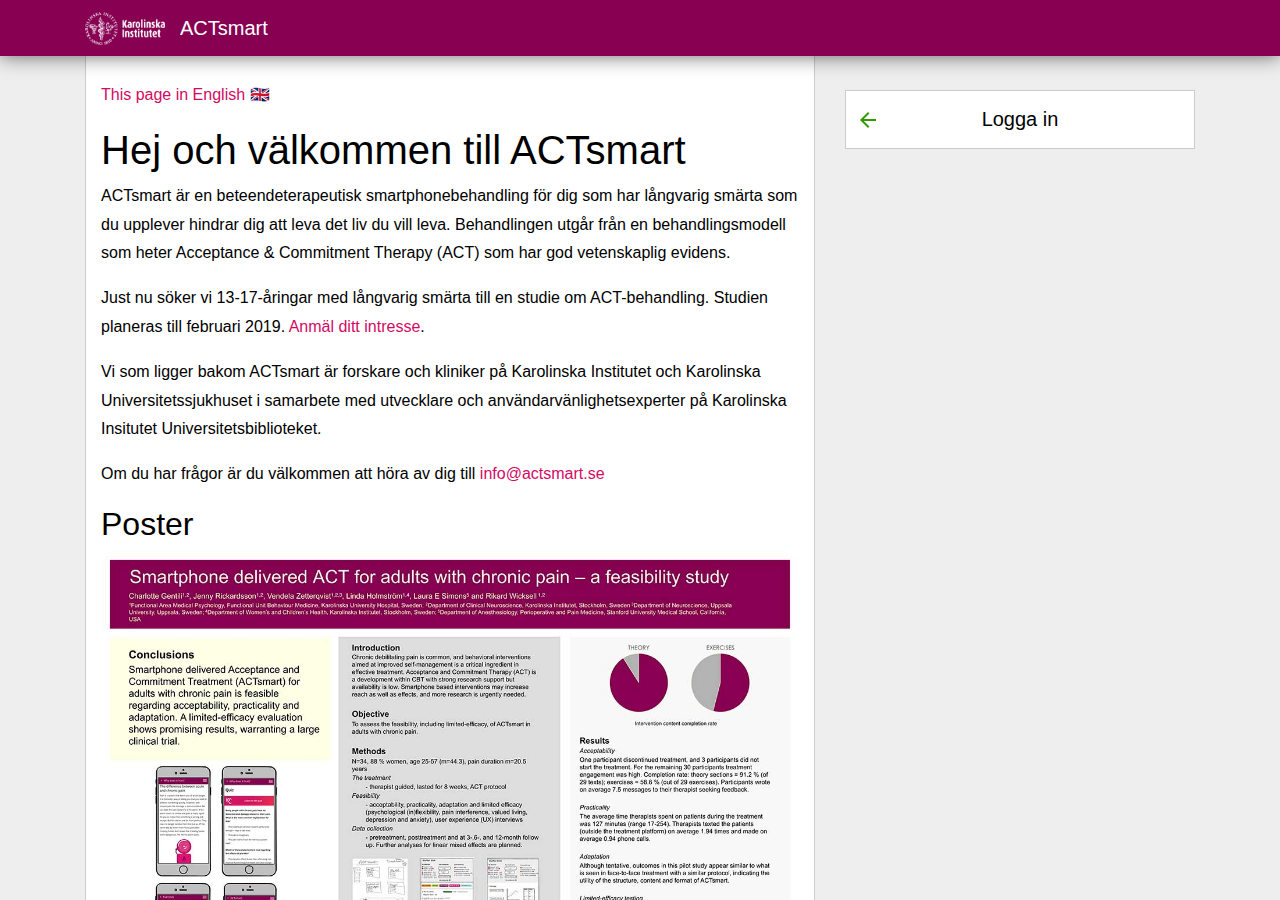
<file: index.html>
<!DOCTYPE html>
<html lang="sv">
  <head>
    <meta charset="utf-8">
    <meta name="viewport" content="width=device-width, initial-scale=1.0">
    <link rel="stylesheet" href="css/style.css" media="all">
    <title>Välkommen till ACTsmart</title>
    <link rel="apple-touch-icon" sizes="180x180" href="/apple-touch-icon.png">
    <link rel="icon" type="image/png" sizes="32x32" href="/favicon-32x32.png">
    <link rel="icon" type="image/png" sizes="16x16" href="/favicon-16x16.png">
    <link rel="manifest" href="/manifest.json">
    <link rel="mask-icon" href="/safari-pinned-tab.svg" color="#870052">
    <meta name="theme-color" content="#870052">
  </head>
  <body>
    <header id="header">
      <nav class="navbar navbar-expand-sm navbar-default fixed-top navbar-inverse">
        <div class="container">
          <a class="navbar-brand" id="home" href="/"><span id="home-span">ACTsmart</span></a>
        </div>
      </nav>
    </header>
    <main role="main">
      <div id="page-content" class="page current" aria-hidden="false">
        <article class="container">
          <div class="row">
            <div class="col-lg-8">
              <div class="content-block">
                <p lang="en"><a href="en">This page in English</a> <span aria-hidden="true">&#x1F1EC;&#x1F1E7;</span></p>
                <h1>Hej och välkommen till ACTsmart</h1>
                <p>ACTsmart är en beteendeterapeutisk smartphonebehandling för dig som har långvarig smärta som du upplever hindrar dig att leva det liv du vill leva. Behandlingen utgår från en behandlingsmodell som heter Acceptance & Commitment Therapy (ACT) som har god vetenskaplig evidens.</p>
                <p>Just nu söker vi 13-17-åringar med långvarig smärta till en studie om ACT-behandling. Studien planeras till februari 2019. <a href="https://bit.ly/actsmartung">Anmäl ditt intresse</a>.</p>
                <p>Vi som ligger bakom ACTsmart är forskare och kliniker på Karolinska Institutet och Karolinska Universitetssjukhuset i samarbete med utvecklare och användarvänlighetsexperter på Karolinska Insitutet Universitetsbiblioteket.</p>
                <p>Om du har frågor är du välkommen att höra av dig till <a href="mailto:info@actsmart.se">info@actsmart.se</a></p>
                <h2>Poster</h2>
                <a lang="en" href="en/Poster_IASP_Boston.pdf"><img src="en/poster.jpg" alt="">Smartphone delivered ACT for adults with chronic pain – a feasibility study [PDF - 935 KB]</a>
              </div>
            </div>
            <aside class="col-lg-4">
              <a href="https://app.actsmart.se" class="btn btn-menu btn-block previous">Logga in</a>
            </aside>
          </div>
        </article>
      </div>
    </main>
    <script>
      (function() {
        window.requestAnimationFrame = window.requestAnimationFrame || window.mozRequestAnimationFrame || window.webkitRequestAnimationFrame || window.msRequestAnimationFrame;
        requestAnimationFrame(function loadFonts() {
          var h = document.getElementsByTagName('head')[0],
            mundo = document.createElement('link'),
            os = document.createElement('link');
          mundo.rel = 'stylesheet';
          mundo.href = 'https://tools.kib.ki.se/userfiles/mundo-sans/mundo.css';
          os.rel = 'stylesheet';
          os.href = 'https://tools.kib.ki.se/userfiles/open-sans/open-sans.css';
          h.appendChild(mundo);
          h.appendChild(os);
        });
      })();
    </script>
  </body>
</html>
</file>
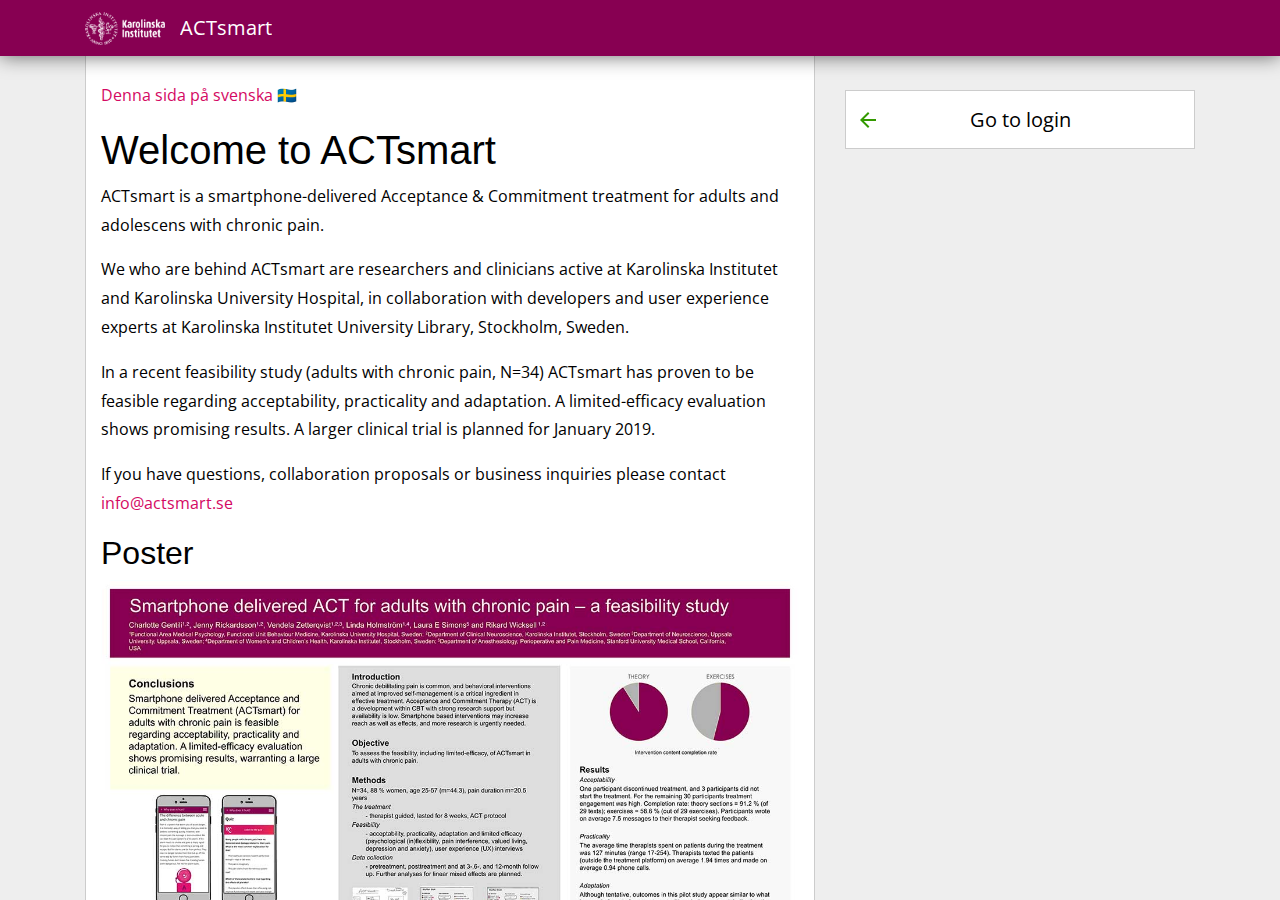
<file: en/index.html>
<!DOCTYPE html>
<html lang="en">
  <head>
    <meta charset="utf-8">
    <meta name="viewport" content="width=device-width, initial-scale=1.0">
    <link rel="stylesheet" href="../css/style.css" media="all">
    <title>Welcome to ACTsmart</title>
    <link rel="apple-touch-icon" sizes="180x180" href="/apple-touch-icon.png">
    <link rel="icon" type="image/png" sizes="32x32" href="/favicon-32x32.png">
    <link rel="icon" type="image/png" sizes="16x16" href="/favicon-16x16.png">
    <link rel="manifest" href="/manifest.json">
    <link rel="mask-icon" href="/safari-pinned-tab.svg" color="#870052">
    <meta name="theme-color" content="#870052">
  </head>
  <body>
    <header id="header">
      <nav class="navbar navbar-expand-sm navbar-default fixed-top navbar-inverse">
        <div class="container">
          <a class="navbar-brand" id="home" href="/en"><span id="home-span">ACTsmart</span></a>
        </div>
      </nav>
    </header>
    <main role="main">
      <div id="page-content" class="page current" aria-hidden="false">
        <article class="container">
          <div class="row">
            <div class="col-lg-8">
              <div class="content-block">
                  <p lang="sv"><a href="/">Denna sida på svenska</a> <span aria-hidden="true">&#x1F1F8;&#x1F1EA;</span></p>
                <h1>Welcome to ACTsmart</h1>
                <p>ACTsmart is a smartphone-delivered Acceptance & Commitment treatment for adults and adolescens with chronic pain.</p>
                <p>We who are behind ACTsmart are researchers and clinicians active at Karolinska Institutet and Karolinska University Hospital, in collaboration with developers and user experience experts at Karolinska Institutet University Library, Stockholm, Sweden.</p>
                <p>In a recent feasibility study (adults with chronic pain, N=34) ACTsmart has proven to be feasible regarding acceptability, practicality and adaptation. A limited-efficacy evaluation shows promising results. A larger clinical trial is planned for January 2019.</p>
                <p>If you have questions, collaboration proposals or business inquiries please contact <a href="mailto:info@actsmart.se">info@actsmart.se</a></p>
                <h2>Poster</h2>
                <a href="Poster_IASP_Boston.pdf"><img src="poster.jpg" alt="">Smartphone delivered ACT for adults with chronic pain – a feasibility study [PDF - 935 KB]</a>
              </div>
            </div>
            <aside class="col-lg-4">
              <a href="https://app.actsmart.se" class="btn btn-menu btn-block previous">Go to login</a>
            </aside>
          </div>
        </article>
      </div>
    </main>
    <script>
      (function() {
        window.requestAnimationFrame = window.requestAnimationFrame || window.mozRequestAnimationFrame || window.webkitRequestAnimationFrame || window.msRequestAnimationFrame;
        requestAnimationFrame(function loadFonts() {
          var h = document.getElementsByTagName('head')[0],
            mundo = document.createElement('link'),
            os = document.createElement('link');
          mundo.rel = 'stylesheet';
          mundo.href = 'https://tools.kib.ki.se/userfiles/mundo-sans/mundo.css';
          os.rel = 'stylesheet';
          os.href = 'https://fonts.googleapis.com/css?family=Open+Sans:400italic,700italic,400,700';
          h.appendChild(mundo);
          h.appendChild(os);
        });
      })();
    </script>
  </body>
</html>
</file>
<file: css/style.css>
@charset "UTF-8";:root{--blue:#007bff;--indigo:#6610f2;--purple:#6f42c1;--pink:#e83e8c;--red:#dc3545;--orange:#fd7e14;--yellow:#ffc107;--green:#28a745;--teal:#20c997;--cyan:#17a2b8;--white:#fff;--gray:#6c757d;--gray-dark:#343a40;--primary:#007bff;--secondary:#6c757d;--success:#28a745;--info:#17a2b8;--warning:#ffc107;--danger:#dc3545;--light:#f8f9fa;--dark:#343a40;--breakpoint-xs:0;--breakpoint-sm:576px;--breakpoint-md:768px;--breakpoint-lg:992px;--breakpoint-xl:1200px;--font-family-sans-serif:-apple-system,BlinkMacSystemFont,"Segoe UI",Roboto,"Helvetica Neue",Arial,sans-serif,"Apple Color Emoji","Segoe UI Emoji","Segoe UI Symbol";--font-family-monospace:SFMono-Regular,Menlo,Monaco,Consolas,"Liberation Mono","Courier New",monospace}*,:after,:before{box-sizing:border-box}html{font-family:sans-serif;line-height:1.15;-webkit-text-size-adjust:100%;-ms-text-size-adjust:100%;-ms-overflow-style:scrollbar;-webkit-tap-highlight-color:transparent}@-ms-viewport{width:device-width}article,aside,header,main,nav{display:block}body{margin:0;font-family:-apple-system,BlinkMacSystemFont,Segoe UI,Roboto,Helvetica Neue,Arial,sans-serif;font-size:1rem;font-weight:400;line-height:1.5;color:#212529;text-align:left;background-color:#fff}h1,h2,h3,h4,h5,h6{margin-top:0;margin-bottom:.5rem}p{margin-top:0;margin-bottom:1rem}small{font-size:80%}a{color:#007bff;text-decoration:none;background-color:transparent;-webkit-text-decoration-skip:objects}a:hover{color:#0056b3;text-decoration:underline}label{display:inline-block;margin-bottom:.5rem}button{border-radius:0}button:focus{outline:1px dotted;outline:5px auto -webkit-focus-ring-color}button,input,textarea{margin:0;font-family:inherit;font-size:inherit;line-height:inherit}button,input{overflow:visible}button{text-transform:none}[type=submit],button,html [type=button]{-webkit-appearance:button}[type=button]::-moz-focus-inner,[type=submit]::-moz-focus-inner,button::-moz-focus-inner{padding:0;border-style:none}textarea{overflow:auto;resize:vertical}::-webkit-file-upload-button{font:inherit;-webkit-appearance:button}h1,h2,h3,h4,h5,h6{margin-bottom:.5rem;font-family:inherit;font-weight:500;line-height:1.2;color:inherit}h1{font-size:2.5rem}h2{font-size:2rem}h3{font-size:1.75rem}h4{font-size:1.5rem}h5{font-size:1.25rem}h6{font-size:1rem}small{font-size:80%;font-weight:400}.container{width:100%;padding-right:15px;padding-left:15px;margin-right:auto;margin-left:auto}@media (min-width:576px){.container{max-width:540px}}@media (min-width:768px){.container{max-width:720px}}@media (min-width:992px){.container{max-width:960px}}@media (min-width:1200px){.container{max-width:1140px}}.row{display:-webkit-box;display:-ms-flexbox;display:flex;-ms-flex-wrap:wrap;flex-wrap:wrap;margin-right:-15px;margin-left:-15px}.col-lg-4,.col-lg-8,.col-md-4,.col-md-6,.col-md-8,.col-md-12{position:relative;width:100%;min-height:1px;padding-right:15px;padding-left:15px}@media (min-width:768px){.col-md-4{-webkit-box-flex:0;-ms-flex:0 0 33.333333%;flex:0 0 33.333333%;max-width:33.333333%}.col-md-6{-webkit-box-flex:0;-ms-flex:0 0 50%;flex:0 0 50%;max-width:50%}.col-md-8{-webkit-box-flex:0;-ms-flex:0 0 66.666667%;flex:0 0 66.666667%;max-width:66.666667%}.col-md-12{-webkit-box-flex:0;-ms-flex:0 0 100%;flex:0 0 100%;max-width:100%}}@media (min-width:992px){.col-lg-4{-webkit-box-flex:0;-ms-flex:0 0 33.333333%;flex:0 0 33.333333%;max-width:33.333333%}.col-lg-8{-webkit-box-flex:0;-ms-flex:0 0 66.666667%;flex:0 0 66.666667%;max-width:66.666667%}}.form-control{display:block;width:100%;padding:.375rem .75rem;font-size:1rem;line-height:1.5;color:#495057;background-color:#fff;background-clip:padding-box;border:1px solid #ced4da;border-radius:.25rem;transition:border-color .15s ease-in-out,box-shadow .15s ease-in-out}.form-control::-ms-expand{background-color:transparent;border:0}.form-control:focus{color:#495057;background-color:#fff;border-color:#80bdff;outline:0;box-shadow:0 0 0 .2rem rgba(0,123,255,.25)}.form-control::-moz-placeholder{color:#6c757d;opacity:1}.form-control::-ms-input-placeholder{color:#6c757d;opacity:1}.form-control::-webkit-input-placeholder{color:#6c757d;opacity:1}.form-control:-ms-input-placeholder{color:#6c757d;opacity:1}.form-control::placeholder{color:#6c757d;opacity:1}.form-control:disabled{background-color:#e9ecef;opacity:1}.form-group{margin-bottom:1rem}.btn{display:inline-block;font-weight:400;text-align:center;white-space:nowrap;vertical-align:middle;-webkit-user-select:none;-moz-user-select:none;-ms-user-select:none;user-select:none;border:1px solid transparent;padding:.375rem .75rem;font-size:1rem;line-height:1.5;border-radius:.25rem;transition:color .15s ease-in-out,background-color .15s ease-in-out,border-color .15s ease-in-out,box-shadow .15s ease-in-out}.btn:focus,.btn:hover{text-decoration:none}.btn:focus{outline:0;box-shadow:0 0 0 .2rem rgba(0,123,255,.25)}.btn:disabled{opacity:.65}.btn:not(:disabled):not(.disabled){cursor:pointer}.btn:not(:disabled):not(.disabled).active,.btn:not(:disabled):not(.disabled):active{background-image:none}.btn-primary{color:#fff;background-color:#007bff;border-color:#007bff}.btn-primary:hover{color:#fff;background-color:#0069d9;border-color:#0062cc}.btn-primary:focus{box-shadow:0 0 0 .2rem rgba(0,123,255,.5)}.btn-primary:disabled{color:#fff;background-color:#007bff;border-color:#007bff}.btn-primary:not(:disabled):not(.disabled).active,.btn-primary:not(:disabled):not(.disabled):active{color:#fff;background-color:#0062cc;border-color:#005cbf}.btn-primary:not(:disabled):not(.disabled).active:focus,.btn-primary:not(:disabled):not(.disabled):active:focus{box-shadow:0 0 0 .2rem rgba(0,123,255,.5)}.btn-secondary:not(:disabled):not(.disabled).active,.btn-secondary:not(:disabled):not(.disabled):active{color:#fff;background-color:#545b62;border-color:#4e555b}.btn-secondary:not(:disabled):not(.disabled).active:focus,.btn-secondary:not(:disabled):not(.disabled):active:focus{box-shadow:0 0 0 .2rem hsla(208,7%,46%,.5)}.btn-success:not(:disabled):not(.disabled).active,.btn-success:not(:disabled):not(.disabled):active{color:#fff;background-color:#1e7e34;border-color:#1c7430}.btn-success:not(:disabled):not(.disabled).active:focus,.btn-success:not(:disabled):not(.disabled):active:focus{box-shadow:0 0 0 .2rem rgba(40,167,69,.5)}.btn-info:not(:disabled):not(.disabled).active,.btn-info:not(:disabled):not(.disabled):active{color:#fff;background-color:#117a8b;border-color:#10707f}.btn-info:not(:disabled):not(.disabled).active:focus,.btn-info:not(:disabled):not(.disabled):active:focus{box-shadow:0 0 0 .2rem rgba(23,162,184,.5)}.btn-warning:not(:disabled):not(.disabled).active,.btn-warning:not(:disabled):not(.disabled):active{color:#212529;background-color:#d39e00;border-color:#c69500}.btn-warning:not(:disabled):not(.disabled).active:focus,.btn-warning:not(:disabled):not(.disabled):active:focus{box-shadow:0 0 0 .2rem rgba(255,193,7,.5)}.btn-danger:not(:disabled):not(.disabled).active,.btn-danger:not(:disabled):not(.disabled):active{color:#fff;background-color:#bd2130;border-color:#b21f2d}.btn-danger:not(:disabled):not(.disabled).active:focus,.btn-danger:not(:disabled):not(.disabled):active:focus{box-shadow:0 0 0 .2rem rgba(220,53,69,.5)}.btn-light:not(:disabled):not(.disabled).active,.btn-light:not(:disabled):not(.disabled):active{color:#212529;background-color:#dae0e5;border-color:#d3d9df}.btn-light:not(:disabled):not(.disabled).active:focus,.btn-light:not(:disabled):not(.disabled):active:focus{box-shadow:0 0 0 .2rem rgba(248,249,250,.5)}.btn-dark:not(:disabled):not(.disabled).active,.btn-dark:not(:disabled):not(.disabled):active{color:#fff;background-color:#1d2124;border-color:#171a1d}.btn-dark:not(:disabled):not(.disabled).active:focus,.btn-dark:not(:disabled):not(.disabled):active:focus{box-shadow:0 0 0 .2rem rgba(52,58,64,.5)}.btn-outline-primary:not(:disabled):not(.disabled).active,.btn-outline-primary:not(:disabled):not(.disabled):active{color:#fff;background-color:#007bff;border-color:#007bff}.btn-outline-primary:not(:disabled):not(.disabled).active:focus,.btn-outline-primary:not(:disabled):not(.disabled):active:focus{box-shadow:0 0 0 .2rem rgba(0,123,255,.5)}.btn-outline-secondary{color:#6c757d;background-color:transparent;background-image:none;border-color:#6c757d}.btn-outline-secondary:hover{color:#fff;background-color:#6c757d;border-color:#6c757d}.btn-outline-secondary:focus{box-shadow:0 0 0 .2rem hsla(208,7%,46%,.5)}.btn-outline-secondary:disabled{color:#6c757d;background-color:transparent}.btn-outline-secondary:not(:disabled):not(.disabled).active,.btn-outline-secondary:not(:disabled):not(.disabled):active{color:#fff;background-color:#6c757d;border-color:#6c757d}.btn-outline-secondary:not(:disabled):not(.disabled).active:focus,.btn-outline-secondary:not(:disabled):not(.disabled):active:focus{box-shadow:0 0 0 .2rem hsla(208,7%,46%,.5)}.btn-outline-success:not(:disabled):not(.disabled).active,.btn-outline-success:not(:disabled):not(.disabled):active{color:#fff;background-color:#28a745;border-color:#28a745}.btn-outline-success:not(:disabled):not(.disabled).active:focus,.btn-outline-success:not(:disabled):not(.disabled):active:focus{box-shadow:0 0 0 .2rem rgba(40,167,69,.5)}.btn-outline-info:not(:disabled):not(.disabled).active,.btn-outline-info:not(:disabled):not(.disabled):active{color:#fff;background-color:#17a2b8;border-color:#17a2b8}.btn-outline-info:not(:disabled):not(.disabled).active:focus,.btn-outline-info:not(:disabled):not(.disabled):active:focus{box-shadow:0 0 0 .2rem rgba(23,162,184,.5)}.btn-outline-warning:not(:disabled):not(.disabled).active,.btn-outline-warning:not(:disabled):not(.disabled):active{color:#212529;background-color:#ffc107;border-color:#ffc107}.btn-outline-warning:not(:disabled):not(.disabled).active:focus,.btn-outline-warning:not(:disabled):not(.disabled):active:focus{box-shadow:0 0 0 .2rem rgba(255,193,7,.5)}.btn-outline-danger:not(:disabled):not(.disabled).active,.btn-outline-danger:not(:disabled):not(.disabled):active{color:#fff;background-color:#dc3545;border-color:#dc3545}.btn-outline-danger:not(:disabled):not(.disabled).active:focus,.btn-outline-danger:not(:disabled):not(.disabled):active:focus{box-shadow:0 0 0 .2rem rgba(220,53,69,.5)}.btn-outline-light:not(:disabled):not(.disabled).active,.btn-outline-light:not(:disabled):not(.disabled):active{color:#212529;background-color:#f8f9fa;border-color:#f8f9fa}.btn-outline-light:not(:disabled):not(.disabled).active:focus,.btn-outline-light:not(:disabled):not(.disabled):active:focus{box-shadow:0 0 0 .2rem rgba(248,249,250,.5)}.btn-outline-dark:not(:disabled):not(.disabled).active,.btn-outline-dark:not(:disabled):not(.disabled):active{color:#fff;background-color:#343a40;border-color:#343a40}.btn-outline-dark:not(:disabled):not(.disabled).active:focus,.btn-outline-dark:not(:disabled):not(.disabled):active:focus{box-shadow:0 0 0 .2rem rgba(52,58,64,.5)}.btn-lg{padding:.5rem 1rem;font-size:1.25rem;line-height:1.5;border-radius:.3rem}.btn-block{display:block;width:100%}.btn-block+.btn-block{margin-top:.5rem}.dropdown-menu{position:absolute;top:100%;left:0;z-index:4;display:none;float:left;min-width:10rem;padding:.5rem 0;margin:.125rem 0 0;font-size:1rem;color:#212529;text-align:left;list-style:none;background-color:#fff;background-clip:padding-box;border:1px solid rgba(0,0,0,.15);border-radius:.25rem}.dropdown-item{display:block;width:100%;padding:.25rem 1.5rem;clear:both;font-weight:400;color:#212529;text-align:inherit;white-space:nowrap;background-color:transparent;border:0}.dropdown-item:focus,.dropdown-item:hover{color:#16181b;text-decoration:none;background-color:#f8f9fa}.dropdown-item:active{color:#fff;text-decoration:none;background-color:#007bff}.dropdown-item:disabled{color:#6c757d;background-color:transparent}.btn-group{position:relative;display:-webkit-inline-box;display:-ms-inline-flexbox;display:inline-flex;vertical-align:middle}.navbar{position:relative;padding:.5rem 1rem}.navbar,.navbar>.container{display:-webkit-box;display:-ms-flexbox;display:flex;-ms-flex-wrap:wrap;flex-wrap:wrap;-webkit-box-align:center;-ms-flex-align:center;align-items:center;-webkit-box-pack:justify;-ms-flex-pack:justify;justify-content:space-between}.navbar-brand{display:inline-block;padding-top:.3125rem;padding-bottom:.3125rem;margin-right:1rem;font-size:1.25rem;line-height:inherit;white-space:nowrap}.navbar-brand:focus,.navbar-brand:hover{text-decoration:none}.navbar-toggler:not(:disabled):not(.disabled){cursor:pointer}@media (max-width:575.98px){.navbar-expand-sm>.container{padding-right:0;padding-left:0}}@media (min-width:576px){.navbar-expand-sm{-webkit-box-orient:horizontal;-webkit-box-direction:normal;-ms-flex-flow:row nowrap;flex-flow:row;-webkit-box-pack:start;-ms-flex-pack:start;justify-content:flex-start}.navbar-expand-sm>.container{-ms-flex-wrap:nowrap;flex-wrap:nowrap}}.card{position:relative;display:-webkit-box;display:-ms-flexbox;display:flex;-webkit-box-orient:vertical;-webkit-box-direction:normal;-ms-flex-direction:column;flex-direction:column;min-width:0;word-wrap:break-word;background-color:#fff;background-clip:border-box;border:1px solid rgba(0,0,0,.125);border-radius:.25rem}.card-body{-webkit-box-flex:1;-ms-flex:1 1 auto;flex:1 1 auto;padding:1.25rem}.card-subtitle{margin-top:-.375rem;margin-bottom:0}.card-link:hover{text-decoration:none}.card-header{padding:.75rem 1.25rem;margin-bottom:0;background-color:rgba(0,0,0,.03);border-bottom:1px solid rgba(0,0,0,.125)}.card-header:first-child{border-radius:calc(.25rem - 1px) calc(.25rem - 1px) 0 0}.page-link:not(:disabled):not(.disabled){cursor:pointer}.progress{height:1rem;overflow:hidden;font-size:.75rem;background-color:#e9ecef;border-radius:.25rem}.progress,.progress-bar{display:-webkit-box;display:-ms-flexbox;display:flex}.progress-bar{-webkit-box-orient:vertical;-webkit-box-direction:normal;-ms-flex-direction:column;flex-direction:column;-webkit-box-pack:center;-ms-flex-pack:center;justify-content:center;color:#fff;text-align:center;background-color:#007bff;transition:width .6s ease}.close:not(:disabled):not(.disabled){cursor:pointer}.bg-success{background-color:#28a745!important}.justify-content-center{-webkit-box-pack:center!important;-ms-flex-pack:center!important;justify-content:center!important}.fixed-top{position:fixed;top:0;right:0;left:0;z-index:5}.text-center{text-align:center!important}@media print{*,:after,:before{text-shadow:none!important;box-shadow:none!important}a:not(.btn){text-decoration:underline}h2,h3,p{orphans:3;widows:3}h2,h3{page-break-after:avoid}@page{size:a3}.container,body{min-width:992px!important}.navbar{display:none}}@-webkit-keyframes a{0%{opacity:0;-webkit-transform:translateY(-20px);transform:translateY(-20px)}to{opacity:1;-webkit-transform:translateY(0);transform:translateY(0)}}@keyframes a{0%{opacity:0;-webkit-transform:translateY(-20px);transform:translateY(-20px)}to{opacity:1;-webkit-transform:translateY(0);transform:translateY(0)}}@-webkit-keyframes b{0%{-webkit-transform:scale(1);transform:scale(1)}50%{-webkit-transform:scale(1.2);transform:scale(1.2)}to{-webkit-transform:scale(1);transform:scale(1)}}@keyframes b{0%{-webkit-transform:scale(1);transform:scale(1)}50%{-webkit-transform:scale(1.2);transform:scale(1.2)}to{-webkit-transform:scale(1);transform:scale(1)}}@-webkit-keyframes c{0%{-webkit-transform:scale(1);transform:scale(1)}50%{-webkit-transform:scale(.8);transform:scale(.8)}to{-webkit-transform:scale(1);transform:scale(1)}}@keyframes c{0%{-webkit-transform:scale(1);transform:scale(1)}50%{-webkit-transform:scale(.8);transform:scale(.8)}to{-webkit-transform:scale(1);transform:scale(1)}}@-webkit-keyframes d{0%{-webkit-transform:scale(1);transform:scale(1)}to{-webkit-transform:scale(0);transform:scale(0)}}@keyframes d{0%{-webkit-transform:scale(1);transform:scale(1)}to{-webkit-transform:scale(0);transform:scale(0)}}@-webkit-keyframes e{0%{opacity:0}to{opacity:1}}@keyframes e{0%{opacity:0}to{opacity:1}}@-webkit-keyframes f{0%{opacity:0;-webkit-transform:scale(.8);transform:scale(.8)}to{opacity:1;-webkit-transform:scale(1);transform:scale(1)}}@keyframes f{0%{opacity:0;-webkit-transform:scale(.8);transform:scale(.8)}to{opacity:1;-webkit-transform:scale(1);transform:scale(1)}}@-webkit-keyframes g{0%{opacity:1;-webkit-transform:scale(1);transform:scale(1);visibility:visible}to{opacity:0;-webkit-transform:scale(12);transform:scale(12);visibility:hidden}}@keyframes g{0%{opacity:1;-webkit-transform:scale(1);transform:scale(1);visibility:visible}to{opacity:0;-webkit-transform:scale(12);transform:scale(12);visibility:hidden}}@media (prefers-reduced-motion){#grade-select [role=radiogroup],#home-span,.btn[data-question],.navbar-inverse .navbar-brand,.page{transition:none!important}.btn[data-question].animate{-webkit-transform:scale(1)!important;transform:scale(1)!important}#life-values section.add-values,#life-values section.check-values{-webkit-animation-name:e!important;animation-name:e!important}}*{box-sizing:border-box}:not(.form-control):focus{outline:2px auto Highlight!important;outline:5px auto -webkit-focus-ring-color!important}html{-webkit-text-size-adjust:100%;font-size:100%;line-height:162.5%;height:100%;background:#fff}body{font-family:OpenSansRegular,Helvetica,Arial,sans-serif;font-size:inherit;-webkit-font-smoothing:antialiased;-moz-osx-font-smoothing:grayscale;word-wrap:break-word;margin-top:80px}img{max-width:100%}a,a:focus,a:hover{color:#d40963}body{-webkit-font-smoothing:antialiased;font-size:16px;line-height:1.5;font-family:Open Sans,Helvetica,Arial,sans-serif}.h1,.h2,.intro-box h4,.start-card h4,h1,h2,h3,h4,h5,h6{font-family:Mundo Sans W01 Medium,Helvetica,sans-serif;font-weight:500;text-transform:none;color:#000}#life-values .start-card h4,.h3,.h4,.h5,.h6,h3,h4,h5,h6{font-family:Mundo Sans W01,Helvetica,sans-serif}button,input,optgroup,select,textarea{font-family:inherit}.col-md-8>h1,.col-md-12>h1{margin-top:0}.ingress{font-size:1.2em}#page-content{line-height:1.8}#header .navbar{transition:-webkit-transform .5s;transition:transform .5s;transition:transform .5s,-webkit-transform .5s;-webkit-transform:translateY(0);transform:translateY(0)}#header .navbar.hide{-webkit-transform:translateY(-100%);transform:translateY(-100%)}.navbar .container{position:relative}@media (max-width:575px){.navbar .container{width:100%}}.navbar-inverse,.navbar-inverse .navbar-collapse,.navbar-inverse .navbar-form{border-color:#870052;box-shadow:none}.navbar-inverse{background-color:#870052;box-shadow:0 0 20px rgba(0,0,0,.6)}.navbar-brand{text-decoration:none!important}.navbar-brand span{background-color:#870052;transition:-webkit-transform .25s;transition:transform .25s;transition:transform .25s,-webkit-transform .25s;display:block;-webkit-transform-origin:30%;transform-origin:30%;white-space:nowrap;text-overflow:ellipsis;overflow:hidden;width:100%}.navbar-brand span.rotate{-webkit-transform:rotateY(90deg);transform:rotateY(90deg)}.navbar-inverse .nav>li>a{color:#fff}.navbar-inverse .nav .active>a,.navbar-inverse .nav .active>a:focus,.navbar-inverse .nav .active>a:hover{color:#fff!important;background-color:#870052}.navbar-inverse .navbar-brand{color:#fff;max-width:80%}.menu-toggle{position:relative;right:0;top:0;display:none}.logged-in .menu-toggle{display:-webkit-inline-box;display:-ms-inline-flexbox;display:inline-flex}.dropdown-item{margin:.5em 0 1em;cursor:pointer}.dropdown-item:last-child{margin-bottom:.5em}.dropdown-menu{display:initial;visibility:hidden;opacity:0;overflow:hidden;transition:none;-webkit-transform:translateY(-20px);transform:translateY(-20px);box-shadow:-10px 15px 15px rgba(0,0,0,.4)}.show .dropdown-menu{display:block;visibility:visible;opacity:1;-webkit-transform:translateY(0);transform:translateY(0);transition:all .25s}.dropdown-menu.dropdown-menu-right{left:auto;right:0}#menu{width:30px;height:38px;position:relative;-webkit-transform:rotate(0deg);transform:rotate(0deg);transition:.5s ease-in-out;cursor:pointer;background:none;border:none;z-index:1}#menu[data-unread]:not([data-unread="0"]):before{content:attr(data-unread);background-color:#dd1a39;color:#fff;position:absolute;top:0;border-radius:1em;height:1.5em;padding:0 .5em;left:-50%;z-index:2}#menu span{display:block;position:absolute;height:3px;width:100%;background:#fff;border-radius:3px;opacity:1;left:0;-webkit-transform:rotate(0deg);transform:rotate(0deg);transition:.25s ease-in-out}#menu span:nth-child(1){top:10px}#menu span:nth-child(2),#menu span:nth-child(3){top:18px}#menu span:nth-child(4){top:26px}#menu[aria-expanded=true] span:nth-child(1){top:18px;width:0;left:50%}#menu[aria-expanded=true] span:nth-child(2){-webkit-transform:rotate(45deg);transform:rotate(45deg)}#menu[aria-expanded=true] span:nth-child(3){-webkit-transform:rotate(-45deg);transform:rotate(-45deg)}#menu[aria-expanded=true] span:nth-child(4){top:18px;width:0;left:50%}#button-gohome:before,#button-info:before,#button-logout:before,#button-messages:before{background-repeat:no-repeat;background-size:24px;background-position:0;padding-left:30px;content:""}#button-logout:before{background-image:url("data:image/svg+xml;charset=utf8,%3Csvg fill='%23000000' height='24' viewBox='0 0 24 24' width='24' xmlns='http://www.w3.org/2000/svg' xmlns:xlink='http://www.w3.org/1999/xlink'%3E%3Cdefs%3E%3Cpath d='M0 0h24v24H0V0z' id='a'/%3E%3C/defs%3E%3CclipPath id='b'%3E%3Cuse overflow='visible' xlink:href='%23a'/%3E%3C/clipPath%3E%3Cpath clip-path='url(%23b)' d='M12 17c1.1 0 2-.9 2-2s-.9-2-2-2-2 .9-2 2 .9 2 2 2zm6-9h-1V6c0-2.76-2.24-5-5-5S7 3.24 7 6v2H6c-1.1 0-2 .9-2 2v10c0 1.1.9 2 2 2h12c1.1 0 2-.9 2-2V10c0-1.1-.9-2-2-2zM8.9 6c0-1.71 1.39-3.1 3.1-3.1s3.1 1.39 3.1 3.1v2H8.9V6zM18 20H6V10h12v10z'/%3E%3C/svg%3E")}#button-messages:before{background-image:url("data:image/svg+xml;charset=utf8,%3Csvg fill='%23000000' height='24' viewBox='0 0 24 24' width='24' xmlns='http://www.w3.org/2000/svg'%3E%3Cpath d='M0 0h24v24H0z' fill='none'/%3E%3Cpath d='M20 4H4c-1.1 0-1.99.9-1.99 2L2 18c0 1.1.9 2 2 2h16c1.1 0 2-.9 2-2V6c0-1.1-.9-2-2-2zm0 14H4V8l8 5 8-5v10zm-8-7L4 6h16l-8 5z'/%3E%3C/svg%3E")}#button-gohome{display:none}.back #button-gohome{display:block}#button-gohome:before{background-image:url("data:image/svg+xml;charset=utf8,%3Csvg fill='%23000000' height='24' viewBox='0 0 24 24' width='24' xmlns='http://www.w3.org/2000/svg'%3E%3Cpath d='M10 20v-6h4v6h5v-8h3L12 3 2 12h3v8z'/%3E%3Cpath d='M0 0h24v24H0z' fill='none'/%3E%3C/svg%3E")}#button-info:before{background-image:url("data:image/svg+xml;charset=utf8,%3Csvg fill='%23000000' height='24' viewBox='0 0 24 24' width='24' xmlns='http://www.w3.org/2000/svg'%3E%3Cpath d='M0 0h24v24H0z' fill='none'/%3E%3Cpath d='M11 17h2v-6h-2v6zm1-15C6.48 2 2 6.48 2 12s4.48 10 10 10 10-4.48 10-10S17.52 2 12 2zm0 18c-4.41 0-8-3.59-8-8s3.59-8 8-8 8 3.59 8 8-3.59 8-8 8zM11 9h2V7h-2v2z'/%3E%3C/svg%3E")}.navbar-inverse .navbar-brand{color:#fff;background-image:url("[data-uri]");background-repeat:no-repeat;background-size:80px 33px;background-position:0;padding-left:95px;height:auto;transition:padding .5s ease}body.back .navbar-inverse .navbar-brand{background-image:url("data:image/svg+xml;charset=utf8,%3Csvg fill='%23ffffff' height='24' viewBox='0 0 24 24' width='24' xmlns='http://www.w3.org/2000/svg'%3E%3Cpath d='M15.41 16.09l-4.58-4.59 4.58-4.59L14 5.5l-6 6 6 6z'/%3E%3Cpath d='M0-.5h24v24H0z' fill='none'/%3E%3C/svg%3E");padding-left:30px;background-size:24px;transition:padding .5s cubic-bezier(.87,-.41,.19,1.44)}#message{position:fixed;top:0;left:0;right:0;bottom:0;background-color:rgba(0,0,0,.8);display:-webkit-box;display:-ms-flexbox;display:flex;-webkit-box-pack:center;-ms-flex-pack:center;justify-content:center;-webkit-box-align:center;-ms-flex-align:center;align-items:center;-webkit-box-orient:vertical;-webkit-box-direction:normal;-ms-flex-direction:column;flex-direction:column;color:#fff;transition:all .5s;opacity:1;visibility:visible}#message h2{color:#fff;margin-bottom:0}#message button{min-width:120px;background-color:transparent;border:1px solid #fff;color:#fff}#message button:hover{background-color:hsla(0,0%,100%,.2)}#message button+button{margin-left:1em}#message input{margin-top:1em;border-radius:0;border:2px solid #fff;height:45px;-webkit-appearance:none;box-shadow:none;background-clip:initial}#message input:focus{outline:5px auto -webkit-focus-ring-color}#message .status-message{-webkit-animation-fill-mode:both;animation-fill-mode:both;-webkit-animation-duration:.4s;animation-duration:.4s;-webkit-animation-name:a;animation-name:a;text-align:center;padding:1em;width:95%;max-width:500px}#message[aria-hidden=true]{opacity:0;overflow:hidden;visibility:hidden}.twofa-image{max-width:200px;margin:.5em 0 0}#message .qr-setup{margin-bottom:1em}#message .card{background-color:transparent;background-position:calc(100% - 1em);background-repeat:no-repeat;border-color:#fff;padding-right:32px;text-align:left}#message .card .card-subtitle{font-size:.8rem}#message .card h4{color:#fff;font-size:1.2rem}#message .card:hover,#message .card:hover h4,#message .card:hover p{color:#c1c1c1}#message #otp,#message #qr{display:none;text-align:center;padding:0;margin-bottom:2em}#message #otp:target,#message #qr:target{display:block}#message #otp:hover p,#message #qr:hover p{color:#fff}#message #otp:target~div,#message #qr:target~div,#message .qr-setup~#button-status{display:none}#message #otp:target~#button-status,#message #qr:target~#button-status{display:inline-block}#message a,#message a:focus,#message a:hover{color:#fff;text-decoration:none}#message #otp a{text-decoration:underline}#message #otpdesc{border:none;padding:0;background-image:none}#message #otpdesc:hover p{color:#fff}.qrlink{background-image:url("data:image/svg+xml;charset=utf8,%3Csvg fill='%23ffffff' height='24' viewBox='0 0 24 24' width='24' xmlns='http://www.w3.org/2000/svg'%3E%3Cpath d='M0 0h24v24H0V0z' fill='none'/%3E%3Cpath d='M23 11.01L18 11c-.55 0-1 .45-1 1v9c0 .55.45 1 1 1h5c.55 0 1-.45 1-1v-9c0-.55-.45-.99-1-.99zM23 20h-5v-7h5v7zM20 2H2C.89 2 0 2.89 0 4v12c0 1.1.89 2 2 2h7v2H7v2h8v-2h-2v-2h2v-2H2V4h18v5h2V4c0-1.11-.9-2-2-2zm-8.03 7L11 6l-.97 3H7l2.47 1.76-.94 2.91 2.47-1.8 2.47 1.8-.94-2.91L15 9h-3.03z'/%3E%3C/svg%3E")}.otplink{background-image:url("data:image/svg+xml;charset=utf8,%3Csvg fill='%23ffffff' height='24' viewBox='0 0 24 24' width='24' xmlns='http://www.w3.org/2000/svg'%3E%3Cpath d='M0 0h24v24H0z' fill='none'/%3E%3Cpath d='M21 3.01H3c-1.1 0-2 .9-2 2V9h2V4.99h18v14.03H3V15H1v4.01c0 1.1.9 1.98 2 1.98h18c1.1 0 2-.88 2-1.98v-14c0-1.11-.9-2-2-2zM11 16l4-4-4-4v3H1v2h10v3z'/%3E%3C/svg%3E")}:root,body{background:#eee}.page{position:absolute;top:0;left:0;right:0;bottom:0;color:#000;-webkit-transform:translateX(100%);transform:translateX(100%);transition:-webkit-transform .5s cubic-bezier(.35,0,.25,1);transition:transform .5s cubic-bezier(.35,0,.25,1);transition:transform .5s cubic-bezier(.35,0,.25,1),-webkit-transform .5s cubic-bezier(.35,0,.25,1);overflow-y:scroll;overflow-x:hidden;max-width:100%;-webkit-overflow-scrolling:touch}#page-login.current,.page.current,body.logged-in #page-start.current{-webkit-transform:translateX(0);transform:translateX(0);overflow-y:auto}#page-login,.go-left,body.logged-in #page-start{-webkit-transform:translateX(-100%);transform:translateX(-100%);overflow-y:auto}.page>article{padding:90px 15px 25px}.page[aria-hidden=true]{display:none}#page-content{-webkit-tap-highlight-color:transparent}.form-control{margin-bottom:2em}[data-content-id] .form-control:not(:focus){border-color:#aaa}#grade-select [role=radiogroup]{background:#d40963;background-image:linear-gradient(180deg,#d40963,#f02a4a);display:-webkit-box;display:-ms-flexbox;display:flex;-webkit-box-orient:vertical;-webkit-box-direction:normal;-ms-flex-direction:column;flex-direction:column;-ms-flex-wrap:nowrap;flex-wrap:nowrap;-webkit-box-pack:center;-ms-flex-pack:center;justify-content:center;position:fixed;top:54px;bottom:0;right:0;width:100px;z-index:3;transition:all .5s ease;box-shadow:0 0 20px rgba(0,0,0,.6)}@media (min-width:992px){#grade-select [role=radiogroup]{width:17%;right:15%}}#grade-select.hide{display:none}#grade-select [aria-hidden=false]{-webkit-transform:translateX(0);transform:translateX(0)}@media (min-width:767px){#grade-select [aria-hidden=false]{opacity:1}}#grade-select [aria-hidden=true]{-webkit-transform:translateX(110%);transform:translateX(110%)}@media (min-width:767px){#grade-select [aria-hidden=true]{opacity:0}}#grade-select a{-webkit-box-flex:1;-ms-flex-positive:1;flex-grow:1;list-style:none;display:-webkit-box;display:-ms-flexbox;display:flex;-webkit-box-orient:vertical;-webkit-box-direction:normal;-ms-flex-direction:column;flex-direction:column;-webkit-box-pack:center;-ms-flex-pack:center;justify-content:center;color:#fff;text-decoration:none;font-size:1.6em;font-weight:700;line-height:1.2;border-bottom:1px solid #fff;text-align:center}#grade-select a:last-child{border-bottom:none}#grade-select a:active,#grade-select a:hover{background-color:#fcadd0;color:#000}#grade-select a small.desc{font-size:16px;padding:0 .5em;font-weight:700}@media (min-width:767px){#grade-select a small.desc{font-size:20px}}#grade-select a small{font-size:12px;font-weight:400;padding:0 .5em;text-align:center}@media (min-width:767px){#grade-select a small{font-size:16px}}.center{text-align:center}p.ingress,p.question{margin-bottom:2.5em}#button-form-send{margin-top:1em;border:none}#button-exercise-send,#button-form-send,#button-value-check,#button-value-save{margin-bottom:1em}#button-exercise-send:disabled,#button-form-send:disabled,#button-value-check:disabled,#button-value-save:disabled{background-image:none;opacity:.65;background-color:#e1e1e1;color:#000;cursor:not-allowed}.btn{display:inline-block;font-weight:400;line-height:1.25;text-align:center;white-space:nowrap;vertical-align:middle;cursor:pointer;-webkit-user-select:none;-moz-user-select:none;-ms-user-select:none;user-select:none;padding:.5rem 1rem;font-size:1rem;border-radius:.25rem;border:none}.btn-primary{color:#fff;background-color:#870052;background-image:linear-gradient(10deg,#d40963,#870052)}.btn-primary:active,.btn-primary:focus,.btn-primary:hover{background-color:#d40963;background-image:none}.btn-lg,.btn-menu{padding:.75rem 1.75rem;font-size:1.25rem;border-radius:.3rem}.btn.btn-block{min-width:100%}.btn[data-question]{color:#888;background-image:none;background-color:#fff;border:1px solid #888;margin-top:1em;transition:-webkit-transform .25s;transition:transform .25s;transition:transform .25s,-webkit-transform .25s;-webkit-transform:scale(1);transform:scale(1);white-space:normal}.btn[data-question].active,.btn[data-question].active.answered,.btn[data-question]:active,.btn[data-question]:hover{border-color:#888;background-color:#888;background-image:linear-gradient(45deg,#8baaaa,#ae8b9c);color:#fff}.btn[data-question].answered{border-color:#b0ca3b;background-color:#b0ca3b;color:#030;background-image:linear-gradient(120deg,#d4fc79,#96e6a1);font-weight:700}.btn[data-question].animate{-webkit-transform:scale(1.2);transform:scale(1.2)}.btn-menu{background-image:none;background-color:#fff;max-width:100%;margin-top:1em;white-space:normal;color:#000;padding:1rem 40px;border:1px solid #ccc;border-radius:0}@media (max-width:575px){.btn-menu{border-left:none;border-right:none}}.btn-menu+.btn-menu{margin-top:0;border-top:none}@media (min-width:992px){.col-lg-4 .btn-menu:first-child{margin-top:0}}.btn.btn-outline-danger{color:#d9534f;background-image:none;background-color:#fff;border-color:#d9534f}.btn.btn-outline-danger:active,.btn.btn-outline-danger:hover{color:#fff;background-color:#d9534f;border-color:#d9534f}.btn.btn-outline-danger.active,.btn.btn-outline-danger.active.answered{border-color:#888;background-color:#888;color:#fff}.card-outline-primary{border-color:#9fe6e9;-o-border-image:linear-gradient(90deg,#9fe6e9,#fff1eb) 1 round;border-image:linear-gradient(90deg,#9fe6e9,#fff1eb) 1 round;box-shadow:0 3px 15px rgba(0,0,0,.1)}.card-outline-primary .card-body{display:-webkit-box;display:-ms-flexbox;display:flex;-ms-flex-wrap:wrap;flex-wrap:wrap;-ms-flex-pack:distribute;justify-content:space-around}.card-outline-primary .card-link{padding:.5em 1em;margin:0}#page-start .start-card .card-body{display:-webkit-box;display:-ms-flexbox;display:flex;-webkit-box-orient:vertical;-webkit-box-direction:normal;-ms-flex-direction:column;flex-direction:column;-webkit-box-pack:justify;-ms-flex-pack:justify;justify-content:space-between}.card-outline-primary>.card-header{background-color:#9fe6e9;background-image:linear-gradient(90deg,#9fe6e9 0,#fff1eb);color:#09306f;border-radius:0;font-weight:700}.start-card{cursor:pointer;border:none;margin:1em 0;box-shadow:0 3px 15px rgba(0,0,0,.15)}.start-card .card-subtitle{color:#666}.card-link{color:#d40963}.card-link:active,.card-link:hover{color:#720535}.bg-success{background-color:#390!important;background-image:linear-gradient(300deg,#16a084,#4cc757)}.content-block{background-color:#fff;padding:25px 15px 15px;border-top:1px solid #ccc;border-bottom:1px solid #ccc;margin:-35px -15px -25px}@media (min-width:576px){.content-block{border:1px solid #ccc;margin:-35px 0 -25px}}@media (max-width:990px){#page-content aside{margin-top:25px}}.btn-menu.completed{background-image:url("data:image/svg+xml;charset=utf8,%3Csvg fill='%23339900' height='24' viewBox='0 0 24 24' width='24' xmlns='http://www.w3.org/2000/svg'%3E%3Cpath d='M0 0h24v24H0z' fill='none'/%3E%3Cpath d='M9 16.17L4.83 12l-1.42 1.41L9 19 21 7l-1.41-1.41z'/%3E%3C/svg%3E")}.btn-menu.completed,.btn-menu.next{background-repeat:no-repeat;background-size:24px;background-position:calc(100% - 10px) 50%}.btn-menu.next{background-image:url("data:image/svg+xml;charset=utf8,%3Csvg fill='%23339900' height='24' viewBox='0 0 24 24' width='24' xmlns='http://www.w3.org/2000/svg'%3E%3Cpath d='M0 0h24v24H0z' fill='none'/%3E%3Cpath d='M12 4l-1.41 1.41L16.17 11H4v2h12.17l-5.58 5.59L12 20l8-8z'/%3E%3C/svg%3E")}.btn-menu.previous{background-image:url("data:image/svg+xml;charset=utf8,%3Csvg fill='%23339900' height='24' viewBox='0 0 24 24' width='24' xmlns='http://www.w3.org/2000/svg'%3E%3Cpath d='M0 0h24v24H0z' fill='none'/%3E%3Cpath d='M20 11H7.83l5.59-5.59L12 4l-8 8 8 8 1.41-1.41L7.83 13H20v-2z'/%3E%3C/svg%3E");background-position:10px}.btn-menu.locked,.btn-menu.previous{background-repeat:no-repeat;background-size:24px}.btn-menu.locked{background-image:url("data:image/svg+xml;charset=utf8,%3Csvg fill='%23a1a1a1' height='24' viewBox='0 0 24 24' width='24' xmlns='http://www.w3.org/2000/svg'%3E%3Cpath d='M0 0h24v24H0z' fill='none'/%3E%3Cpath d='M18 8h-1V6c0-2.76-2.24-5-5-5S7 3.24 7 6v2H6c-1.1 0-2 .9-2 2v10c0 1.1.9 2 2 2h12c1.1 0 2-.9 2-2V10c0-1.1-.9-2-2-2zm-6 9c-1.1 0-2-.9-2-2s.9-2 2-2 2 .9 2 2-.9 2-2 2zm3.1-9H8.9V6c0-1.71 1.39-3.1 3.1-3.1 1.71 0 3.1 1.39 3.1 3.1v2z'/%3E%3C/svg%3E");background-position:calc(100% - 10px) 50%}.btn-menu small:not(:empty){display:table;margin:0 auto;padding:.25em .5em;border-bottom:2px solid #390;color:#666}.severity-1 small{border-color:#09306f!important}.severity-2 small{border-color:#f18f24!important}.severity-3 small{border-color:#d40963!important}.intro-box{display:-webkit-box;display:-ms-flexbox;display:flex;-webkit-box-orient:horizontal;-webkit-box-direction:normal;-ms-flex-direction:row;flex-direction:row;-ms-flex-wrap:nowrap;flex-wrap:nowrap;-webkit-box-pack:center;-ms-flex-pack:center;justify-content:center;color:#fff;border-radius:6px;line-height:1.5;overflow:hidden;background-color:#e1e1e1;margin:2em 0 1em}.intro-box img{width:30%;-ms-flex-item-align:start;align-self:flex-start;-ms-flex-negative:0;flex-shrink:0}.intro-box div{color:#000;text-align:left;margin:1em 1em 1em 2em;-ms-flex-item-align:center;-ms-grid-row-align:center;align-self:center}.intro-box div p{margin-bottom:0}audio{width:100%;margin:2.5em 0}.call-to-action{background-repeat:no-repeat,repeat;background-size:55px,auto;background-position:13px,0;padding:0 1em 0 80px;line-height:1.2;background-color:#e1e1e1;display:-webkit-box;display:-ms-flexbox;display:flex;-webkit-box-pack:center;-ms-flex-pack:center;justify-content:center;-webkit-box-orient:vertical;-webkit-box-direction:normal;-ms-flex-direction:column;flex-direction:column;height:75px;font-weight:700;border-radius:none;color:#000;text-align:center;margin:1.5em -15px}@media (min-width:576px){.call-to-action{margin:1.5em 0;border-radius:6px}}.call-to-action:active,.call-to-action:focus,.call-to-action:hover{color:currentColor;text-decoration:none}.call-to-action:first-child{margin:0 -15px 1.5em}@media (min-width:576px){.call-to-action:first-child{margin:0 0 1.5em}}.call-to-action.listen{background-image:url("data:image/svg+xml;charset=utf8,%3Csvg fill='%23ffffff' height='24' viewBox='0 0 24 24' width='24' xmlns='http://www.w3.org/2000/svg'%3E%3Cpath d='M17 20c-.29 0-.56-.06-.76-.15-.71-.37-1.21-.88-1.71-2.38-.51-1.56-1.47-2.29-2.39-3-.79-.61-1.61-1.24-2.32-2.53C9.29 10.98 9 9.93 9 9c0-2.8 2.2-5 5-5s5 2.2 5 5h2c0-3.93-3.07-7-7-7S7 5.07 7 9c0 1.26.38 2.65 1.07 3.9.91 1.65 1.98 2.48 2.85 3.15.81.62 1.39 1.07 1.71 2.05.6 1.82 1.37 2.84 2.73 3.55.51.23 1.07.35 1.64.35 2.21 0 4-1.79 4-4h-2c0 1.1-.9 2-2 2zM7.64 2.64L6.22 1.22C4.23 3.21 3 5.96 3 9s1.23 5.79 3.22 7.78l1.41-1.41C6.01 13.74 5 11.49 5 9s1.01-4.74 2.64-6.36zM11.5 9c0 1.38 1.12 2.5 2.5 2.5s2.5-1.12 2.5-2.5-1.12-2.5-2.5-2.5-2.5 1.12-2.5 2.5z'/%3E%3Cpath d='M0 0h24v24H0z' fill='none'/%3E%3C/svg%3E"),linear-gradient(120deg,#d40963 50%,#f02a4a);color:#fff;background-color:#d40963}.call-to-action.video{background-image:url("data:image/svg+xml;charset=utf8,%3Csvg fill='%23ffffff' height='24' viewBox='0 0 24 24' width='24' xmlns='http://www.w3.org/2000/svg'%3E%3Cpath d='M0 0h24v24H0z' fill='none'/%3E%3Cpath d='M10 16.5l6-4.5-6-4.5v9zM12 2C6.48 2 2 6.48 2 12s4.48 10 10 10 10-4.48 10-10S17.52 2 12 2zm0 18c-4.41 0-8-3.59-8-8s3.59-8 8-8 8 3.59 8 8-3.59 8-8 8z'/%3E%3C/svg%3E"),linear-gradient(120deg,#d40963 50%,#f02a4a);color:#fff;background-color:#d40963}.call-to-action.dropdown{background-image:url("data:image/svg+xml;charset=utf8,%3Csvg fill='%23000000' height='55' viewBox='0 0 24 24' width='55' xmlns='http://www.w3.org/2000/svg'%3E%3Cpath d='M7.41 7.84L12 12.42l4.59-4.58L18 9.25l-6 6-6-6z'/%3E%3Cpath d='M0-.75h24v24H0z' fill='none'/%3E%3C/svg%3E");color:#000;margin-bottom:0;background-color:transparent;margin:0 15px 0 0}.call-to-action.dropdown[aria-expanded=true]{background-image:url("data:image/svg+xml;charset=utf8,%3Csvg fill='%23000000' height='55' viewBox='0 0 24 24' width='55' xmlns='http://www.w3.org/2000/svg'%3E%3Cpath d='M7.41 15.41L12 10.83l4.59 4.58L18 14l-6-6-6 6z'/%3E%3Cpath d='M0 0h24v24H0z' fill='none'/%3E%3C/svg%3E")}.submodules{margin:0 -15px}@media (min-width:576px){.submodules{margin:0}}#page-content aside{padding:0}@media (min-width:576px){#page-content aside{padding:0 15px}}.dropdown-area{margin:1.5em -15px;background-color:#e1e1e1;background-image:linear-gradient(-20deg,#e9defa,#fbfcdb)}@media (min-width:576px){.dropdown-area{margin:1.5em 0;border-radius:6px}}.dropdown-content{transition:max-height .5s;max-height:0;overflow:hidden;margin:0 15px}.dropdown-content[aria-hidden=true]{display:none}.quiz-question{padding:0;list-style:none inside none}.quiz-question input[type=checkbox]{margin-right:.5em}.quiz-question label{cursor:pointer}[data-quiz-answered=true] [data-quiz-correct=false]{color:red}[data-quiz-answered=true] [data-quiz-correct=true]{color:#390}video{max-width:100%;width:auto!important;height:auto!important}#life-values{line-height:1.5}#life-values dl,#life-values section{display:none;-webkit-animation-fill-mode:both;animation-fill-mode:both;-webkit-animation-duration:.5s;animation-duration:.5s;-webkit-animation-name:e;animation-name:e}#life-values section.current-section{display:block}#life-values section.add-values,#life-values section.check-values{box-shadow:0 3px 15px rgba(0,0,0,.25);padding:2em 1em;position:relative;-webkit-animation-name:f;animation-name:f;-webkit-animation-duration:.25s;animation-duration:.25s;transition-timing-function:cubic-bezier(.35,0,.25,1);border-radius:.5em;background-color:#fff}#life-values h3{margin:.5em 0}#life-values .show-introduction{margin:2em auto 1em;display:table}#life-values .form-control{margin-bottom:1em}#life-values .add-values-input{display:none}#life-values .add-values-input ul{margin:0;padding:0}#life-values .add-values-input ul li{list-style-type:none}#life-values .add-values-input h4{cursor:pointer;font-family:inherit;-webkit-user-select:auto;-moz-user-select:auto;-ms-user-select:auto;user-select:auto}#life-values [data-grade-id]+.add-values-input,#life-values [data-question=life-areas][value=Familj]~[data-lifearea-example=Familj],#life-values [data-question=life-areas][value=Fritid]~[data-lifearea-example=Fritid],#life-values [data-question=life-areas][value=Hälsa]~[data-lifearea-example=Hälsa],#life-values [data-question=life-areas][value=Partner]~[data-lifearea-example=Partner],#life-values [data-question=life-areas][value=Vänskap]~[data-lifearea-example=Vänskap],#life-values [data-question=life-areas][value^=Skola]~[data-lifearea-example^=Skola]{display:block}#life-values [data-question]{margin:0 0 1em}#life-values [data-question=life-areas]{margin-top:0}#life-values [data-question=behaviour]{margin:.5em 0 1em}#life-values .btn-default{background-color:#fff}#life-values .btn-default[data-view-change]{border:none}#life-values #button-value-check,#life-values #button-value-save{margin:1em 0 0}#life-values .delete-value{margin:2em auto 0;display:table}#life-values .added-behaviour{padding:1em;border:1px solid #e1e1e1;margin:0 0 1em}#life-values .added-behaviour a{color:#390}#life-values .action-buttons,#life-values .added-behaviour li{display:-webkit-box;display:-ms-flexbox;display:flex}#life-values .action-buttons{margin:.5em -1em -1em;-webkit-box-pack:center;-ms-flex-pack:center;justify-content:center;border-top:1px solid #e1e1e1;text-align:center}#life-values .action-buttons small{padding:1em .5em;width:50%;line-height:1.2;-ms-flex-item-align:center;-ms-grid-row-align:center;align-self:center}#life-values .action-buttons small:first-child{border-right:1px solid #e1e1e1}#life-values .action-buttons small a{text-decoration:none;color:#d40963}#life-values .remove-step,#life-values [data-question=behaviour-step]{display:block;background-image:url("data:image/svg+xml;charset=utf8,%3Csvg fill='%23888' height='24' viewBox='0 0 24 24' width='24' xmlns='http://www.w3.org/2000/svg'%3E%3Cpath d='M0 0h24v24H0z' fill='none'/%3E%3Cpath d='M11.59 7.41L15.17 11H1v2h14.17l-3.59 3.59L13 18l6-6-6-6-1.41 1.41zM20 6v12h2V6h-2z'/%3E%3C/svg%3E");background-repeat:no-repeat;background-position:4px 4px;background-size:1em;margin-bottom:.75em;padding:0 0 0 28px;line-height:1.4;text-decoration:none;-webkit-box-flex:2;-ms-flex-positive:2;flex-grow:2}#life-values .remove-step{background-image:url("data:image/svg+xml;charset=utf8,%3Csvg fill='%23888' height='24' viewBox='0 0 24 24' width='24' xmlns='http://www.w3.org/2000/svg'%3E%3Cpath d='M19 6.41L17.59 5 12 10.59 6.41 5 5 6.41 10.59 12 5 17.59 6.41 19 12 13.41 17.59 19 19 17.59 13.41 12z'/%3E%3Cpath d='M0 0h24v24H0z' fill='none'/%3E%3C/svg%3E");width:1.5em;height:1.5em;background-position:50%;-webkit-box-flex:0;-ms-flex-positive:0;flex-grow:0}#life-values .check-values>div{display:none}#life-values .check-values>div.current-value{display:block}.check-values ul{margin:0;padding:0}.check-values [data-value]>ul{margin-top:1em}.check-values h4{margin-top:.5em}.check-values li.all-completed{color:#390}.check-values [data-value] li>ul li{font-size:1rem;font-weight:400;background-image:url("data:image/svg+xml;charset=utf8,%3Csvg fill='%23339900' height='24' viewBox='0 0 24 24' width='24' xmlns='http://www.w3.org/2000/svg'%3E%3Cpath d='M0 0h24v24H0z' fill='none'/%3E%3Cpath d='M11.59 7.41L15.17 11H1v2h14.17l-3.59 3.59L13 18l6-6-6-6-1.41 1.41zM20 6v12h2V6h-2z'/%3E%3C/svg%3E");background-repeat:no-repeat;background-position:.25em .25em;background-size:1em;padding:0 0 0 28px}.check-values li{list-style-type:none;font-size:1.2rem;font-weight:700;margin:1em 0}.check-values [type=checkbox]:checked,.check-values [type=checkbox]:not(:checked){position:absolute;left:-9999px}.check-values [type=checkbox]:not(:checked)+span:before{font-size:1rem;content:'';position:absolute;right:.1em;top:.3em;width:1.25em;height:1.25em;border:2px solid #ccc;background:#fff;border-radius:4px;box-shadow:inset 0 1px 3px rgba(0,0,0,.1)}.check-values [type=checkbox]:checked+span:after,.check-values [type=checkbox]:not(:checked)+span:after{content:'\1F44D';position:absolute;top:.3em;right:0;font-size:1.3rem;line-height:.8;color:#390;transition:all .2s}.check-values [type=checkbox]:not(:checked)+span:after{opacity:0;-webkit-transform:scale(0);transform:scale(0)}.check-values [type=checkbox]:checked+span:after{opacity:1;-webkit-transform:scale(1);transform:scale(1)}.check-values [type=checkbox]:disabled:checked+span:after{color:#999;content:'\2B50'}.check-values [type=checkbox]:checked+span,.check-values [type=checkbox]:disabled+span{color:#390}.check-values [type=checkbox]:focus+span{outline:2px auto Highlight!important;outline:5px auto -webkit-focus-ring-color!important}.check-values li li [type=checkbox]+span:after,.check-values li li [type=checkbox]+span:before{top:.1em!important}.check-values label{position:relative;cursor:pointer;padding-right:1.75em;display:block}.added-behaviour,.behaviour-step,[data-question=current-value]{-webkit-animation-fill-mode:both;animation-fill-mode:both;-webkit-animation-duration:.4s;animation-duration:.4s;-webkit-animation-name:b;animation-name:b}.behaviour-step{-webkit-animation-name:c;animation-name:c}#button-add-behaviour,#button-add-value,#button-start-over{background-repeat:no-repeat;background-size:1em;background-position:0;padding-left:24px}[data-view-change]{background-repeat:no-repeat;background-size:24px,auto;background-position:calc(100% - 10px) 50%,50%;padding-left:40px;padding-right:40px}.view-values [data-view-change]{background-image:url("data:image/svg+xml;charset=utf8,%3Csvg fill='%23ffffff' height='24' viewBox='0 0 24 24' width='24' xmlns='http://www.w3.org/2000/svg'%3E%3Cpath d='M0 0h24v24H0z' fill='none'/%3E%3Cpath d='M13 7h-2v4H7v2h4v4h2v-4h4v-2h-4V7zm-1-5C6.48 2 2 6.48 2 12s4.48 10 10 10 10-4.48 10-10S17.52 2 12 2zm0 18c-4.41 0-8-3.59-8-8s3.59-8 8-8 8 3.59 8 8-3.59 8-8 8z'/%3E%3C/svg%3E"),linear-gradient(10deg,#d40963,#870052);margin-top:1em}.add-values [data-view-change],.check-values [data-view-change]{background-image:url("data:image/svg+xml;charset=utf8,%3Csvg fill='%23888' height='24' viewBox='0 0 24 24' width='24' xmlns='http://www.w3.org/2000/svg'%3E%3Cpath d='M19 6.41L17.59 5 12 10.59 6.41 5 5 6.41 10.59 12 5 17.59 6.41 19 12 13.41 17.59 19 19 17.59 13.41 12z'/%3E%3Cpath d='M0 0h24v24H0z' fill='none'/%3E%3C/svg%3E");padding:0;background-size:36px;background-position:50%;width:36px;height:36px;position:absolute;top:.5em;right:.5em}#button-add-behaviour,#button-add-value{background-image:url("data:image/svg+xml;charset=utf8,%3Csvg fill='%23339900' height='24' viewBox='0 0 24 24' width='24' xmlns='http://www.w3.org/2000/svg'%3E%3Cpath d='M19 13h-6v6h-2v-6H5v-2h6V5h2v6h6v2z'/%3E%3Cpath d='M0 0h24v24H0z' fill='none'/%3E%3C/svg%3E")}#button-start-over{background-image:url("data:image/svg+xml;charset=utf8,%3Csvg fill='%23dd1a39' height='24' viewBox='0 0 24 24' width='24' xmlns='http://www.w3.org/2000/svg'%3E%3Cpath d='M17.65 6.35C16.2 4.9 14.21 4 12 4c-4.42 0-7.99 3.58-7.99 8s3.57 8 7.99 8c3.73 0 6.84-2.55 7.73-6h-2.08c-.82 2.33-3.04 4-5.65 4-3.31 0-6-2.69-6-6s2.69-6 6-6c1.66 0 3.14.69 4.22 1.78L13 11h7V4l-2.35 2.35z'/%3E%3Cpath d='M0 0h24v24H0z' fill='none'/%3E%3C/svg%3E")}.scale-out{-webkit-animation-fill-mode:both;animation-fill-mode:both;-webkit-animation-duration:.4s;animation-duration:.4s;-webkit-animation-name:d;animation-name:d}.animate-star{display:block;-webkit-animation-fill-mode:both;animation-fill-mode:both;-webkit-animation-duration:.6s;animation-duration:.6s;-webkit-animation-delay:.8s;animation-delay:.8s;-webkit-animation-name:g;animation-name:g}.card-container{display:-webkit-box;display:-ms-flexbox;display:flex;-ms-flex-wrap:wrap;flex-wrap:wrap;-webkit-box-pack:justify;-ms-flex-pack:justify;justify-content:space-between}.card-container .start-card{width:100%}@media (min-width:767px){.card-container .start-card{width:calc(50% - 1em)}}.card-container .start-card .emoji{position:absolute;left:0}.view-values .start-card h4{padding:0 1.5em;position:relative}.infobox,dl{background-color:#e1e1e1;background-image:linear-gradient(-20deg,#e9defa,#fbfcdb);padding:.5em 1em .75em;border-radius:.5em;margin:1.5em 0;line-height:1.8}.infobox ul{padding:0;margin:0}.infobox li{list-style-type:none;list-style-position:inside}#life-values dl{margin:1.5em 0 0}#life-values dl:before{content:attr(aria-label);font-size:1.2em;font-weight:700}#life-values dl dt{font-weight:700;margin-top:.5em}#life-values dl dd{margin:0}#life-values dl dd ul{padding:0;margin:0}#life-values dl dd li{list-style-position:inside}#button-message-send{background-image:url("data:image/svg+xml;charset=utf8,%3Csvg fill='%23339900' height='32' viewBox='0 0 24 24' width='32' xmlns='http://www.w3.org/2000/svg'%3E%3Cpath d='M2.01 21L23 12 2.01 3 2 10l15 2-15 2z'/%3E%3Cpath d='M0 0h24v24H0z' fill='none'/%3E%3C/svg%3E");background-repeat:no-repeat;background-size:32px;background-position:50%;width:40px;height:40px;position:absolute;bottom:1em;right:1em;background-color:transparent;padding:0}#button-message-send:disabled{background-image:url("data:image/svg+xml;charset=utf8,%3Csvg fill='%23e1e1e1' height='32' viewBox='0 0 24 24' width='32' xmlns='http://www.w3.org/2000/svg'%3E%3Cpath d='M2.01 21L23 12 2.01 3 2 10l15 2-15 2z'/%3E%3Cpath d='M0 0h24v24H0z' fill='none'/%3E%3C/svg%3E")}.message-container{padding:0 15px!important;height:100%}.message-container>.row{height:100%}.message-wrapper{margin-bottom:82px}.messages{background-color:#fff;min-height:100%;max-height:100%;padding:80px 15px 0;overflow-y:auto;-webkit-overflow-scrolling:touch}@media (min-width:574px){.messages{border-left:1px solid #ccc;border-right:1px solid #ccc}}.sticky-message{position:fixed;bottom:0;left:0;right:0}.messaging-disabled .sticky-message{display:none}.sticky-message .form-group{position:relative;margin:2em -15px 0;padding:1em;background-color:#f3f3f3;background-image:linear-gradient(-20deg,#e9defa,#fbfcdb);border-top:1px solid #e1e1e1;box-shadow:0 3px 15px rgba(0,0,0,.2)}@media (min-width:574px){.sticky-message .form-group{border-left:1px solid #ccc;border-right:1px solid #ccc}}.sticky-message .form-control{margin-bottom:0;height:44px;max-height:180px;padding-right:42px;border-color:#aaa}.message{margin:.8em 0;padding:.2em 0;max-width:80%;width:auto;border-radius:8px;position:relative;display:table}.message time{font-size:.75em;display:block;opacity:.75}.message.system:first-child,.message.user:first-child{margin-top:0}.message.user{max-width:80%;background-color:#d40963;color:#fff;margin:.8em 0 .8em auto}.message.user:after{content:' ';position:absolute;width:0;height:0;left:auto;right:-15px;bottom:.8em;top:auto;border:12px solid;border-color:transparent transparent #d40963 #d40963}.message.user time{text-align:right}.message.user p{margin:.5em 1em;text-align:left}.message.system{background-color:#e1e1e1;color:#000}.message.system:after{content:' ';position:absolute;width:0;height:0;left:-15px;right:auto;top:.8em;bottom:auto;border:12px solid;border-color:#e1e1e1 #e1e1e1 transparent transparent}.message.system p{margin:.5em 1em}.no-messages{text-align:center}.disabled-message{display:none}.messaging-disabled .disabled-message{display:block;text-align:center}
</file>
